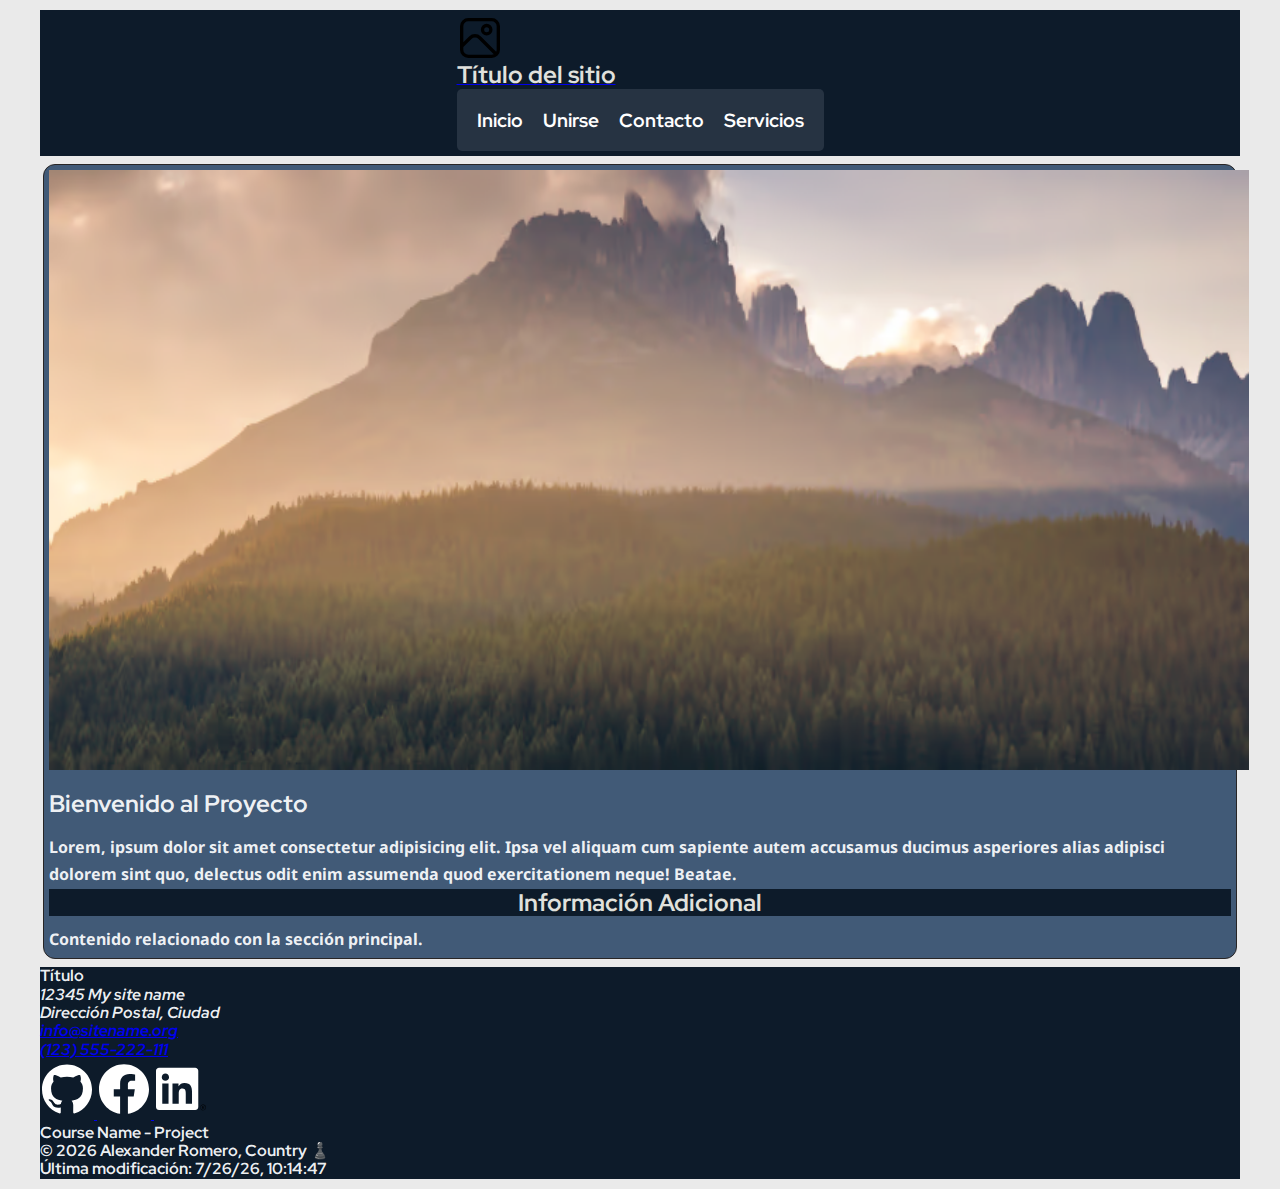
<file: template1/index.html>
<!DOCTYPE html>
<html lang="es">
<head>
    <meta charset="UTF-8">
    <meta name="viewport" content="width=device-width, initial-scale=1.0">
    <title>Título del Proyecto | Home</title>
    <meta name="description" content="Descripción breve y clara del propósito del sitio para mejorar el SEO.">
    <meta name="author" content="Alexander Romero">
    
    <link rel="icon" href="images/favicon.ico">
    <meta property="og:title" content="Nombre de mi proyecto">
    <meta property="og:description" content="Breve descripción del propósito del sitio/app">
    <meta property="og:url" content="https://alexanderarj.github.io/sample/index.html">
    <meta property="og:image" content="https://alexanderarj.github.io/sample/images/hero-image.jpeg">

    <link rel="preconnect" href="https://fonts.googleapis.com">
    <link rel="preconnect" href="https://fonts.gstatic.com" crossorigin>
    <link href="https://fonts.googleapis.com/css2?family=Noto+Sans:ital,wght@0,100..900;1,100..900&family=Red+Hat+Display:ital,wght@0,300..900;1,300..900&display=swap" rel="stylesheet">

    <link rel="stylesheet" href="styles/normalize.css">
    <link rel="stylesheet" href="styles/base.css">

    <script src="scripts/date.js" defer></script>
    <script src="scripts/navigation.js" defer></script>
</head>

<body>
    <div class="main-container">
        <header>
            <div class="header-container">
                <div class="logo-area">
                    <a href="index.html" class="logo-link">
                        <img src="images/logo.svg" alt="Inicio - Título del sitio" width="100" height="100">
                        <span>Título del sitio</span>
                    </a>
                </div>
                <button id="ham-btn" class="hamburger" aria-label="Abrir menú de navegación"></button>
                <nav id="nav-bar" class="navigation">
                    <ul>
                        <li><a href="index.html">Inicio</a></li>
                        <li><a href="join.html">Unirse</a></li>
                        <li><a href="contacto.html">Contacto</a></li>
                        <li><a href="servicios.html">Servicios</a></li>
                    </ul>
                </nav>
            </div>
        </header>

        <main class="main-layout">
            <section id="hero">
                <picture>
                    <source srcset="images/hero.avif" type="image/avif">
                    <source srcset="images/hero.webp" type="image/webp">
                    <img src="images/hero.jpg" alt="Descripción de la imagen hero" fetchpriority="high" width="1200" height="600">
                </picture>
            </section>

            <article class="content-card">
                <h1>Bienvenido al Proyecto</h1>
                <p>
                    Lorem, ipsum dolor sit amet consectetur adipisicing elit. 
                    Ipsa vel aliquam cum sapiente autem accusamus ducimus asperiores 
                    alias adipisci dolorem sint quo, delectus odit enim assumenda 
                    quod exercitationem neque! Beatae.
                </p>
            </article>
            
            <div id="dynamic"></div>

            <aside class="complementary-info">
                <h2>Información Adicional</h2>
                <p>Contenido relacionado con la sección principal.</p>
            </aside>
        </main>

        <footer>
            <div class="footer-grid">
                <div class="site-info">
                    <p class="footer-brand">Título</p>
                    <address>
                        <ul>
                            <li>12345 My site name</li>
                            <li>Dirección Postal, Ciudad</li>
                            <li><a href="mailto:info@sitename.org">info@sitename.org</a></li>
                            <li><a href="tel:+123555222111">(123) 555-222-111</a></li>
                        </ul>
                    </address>
                </div>

                <div class="social-links">
                    <a href="https://github.com/AlexanderArj" target="_blank" rel="noopener">
                        <img src="images/github.svg" width="40" height="40" alt="GitHub">
                    </a>
                    <a href="https://www.facebook.com/alexander.romero.125323" target="_blank" rel="noopener">
                        <img src="images/facebook.svg" width="40" height="40" alt="Facebook">
                    </a>
                    <a href="https://www.linkedin.com/in/alexander-romero-9989b229b" target="_blank" rel="noopener">
                        <img src="images/linkedin.svg" width="40" height="40" alt="LinkedIn">
                    </a>
                </div>

                <div class="legal-info">
                    <p>Course Name - Project</p>
                    <p>&copy; <span id="year"></span> Alexander Romero, Country ♟️</p>
                    <p class="modification-date">Última modificación: <span id="lastmodification"></span></p>
                </div>
            </div>
        </footer>
    </div>
</body>
</html>
</file>
<file: template1/styles/base.css>
* {
    margin: 0;
    padding: 0;
    box-sizing: border-box;
}

:root {
    --dark-blue: #0D1B2A;
    --dark-blue-2: #263342;
    --medium-blue: #1B263B;
    --light-blue: #415A77;
    --light-blue-2: #778DA9;
    --titles-color: #E0E1DD;
    --text-color: #f3f5f8fc;
    --text-color-on-white: black;
    --nav-text-color: #ffffff;
    --nav-text-color-hover: rgb(252, 165, 5);

    --sec-bg: #dbdada;

    --general-padding: 5px;
    --secondary-padding: 3px;
    --margins: 3px;
    --border-r: 12px;
}

body {
    padding: var(--general-padding);
    margin: 5px;
    font-family: "Red Hat Display", sans-serif;
    font-weight: 700;
    background-color: rgb(234, 234, 234);
}

.main-container {
    display: flex;
    flex-direction: column;
    flex-wrap: nowrap;
    gap: 5px;
}

header {
    display: flex;
    background-color: var(--dark-blue);
    color: var(--titles-color);
    padding: var(--general-padding);
    justify-content: space-around;
    gap: 10px;
}

header img {
    display: block;
    width: 40px;
    height: auto;
    margin: var(--margins);
}

header span {
    text-align: center;
    color: var(--titles-color);
    align-self: center;
    font-size: x-large;
}


.hamburger {
    background: none;
    border: none;
    color: #ffffff;
    cursor: pointer;
}

.hamburger::before {
    content: "\2630";
    align-self: center;
    font-size: large;
}

.hamburger.show::before {
    content: "\00D7";
    font-size: 2.5rem;
}

.navigation {
    display: none;
}

.navigation.show {
    display: block;
}

.navigation.show li {
    border-bottom: 1px solid var(--nav-text-color);
}

ul li {
    list-style: none;
}

h1 {
    text-align: left;
    font-size: 1.5rem;
}

#p-color {
    color: #FFF176;
}

.hero-image {
    position: relative;
}

#keynote-tickets {
    position: absolute;
    display: flex;
    justify-self: flex-end;
    border-radius: var(--border-r);
    padding: 10px 10px;
    cursor: pointer;
    transition: background-color 0.8s ease, color 0.2s ease;
    font-weight: bold;
    right: 25%;
    bottom: 2px;
}

#keynote-tickets a{
  text-decoration: none;
  font-size: 1rem;
  color: var(--dark-blue);
  font-family: "Noto Sans", sans-serif;
}

#keynote-tickets:hover {
    background-color: var(--nav-text-color-hover);
    font-weight: bold;
    color: var(--nav-text-color);
}


.hero-image img {
    display: block;
    width: 100%;
    height: auto;
}

main {
    justify-self: center;
    background-color: var(--light-blue);
    color: var(--text-color);
    padding: var(--general-padding);
    margin: var(--margins);
    border-radius: var(--border-r);
    border: 1px solid rgb(40, 37, 37);
}

.card {
    display: flex;
    flex-direction: column;
    padding: var(--general-padding);
    gap: 5px;
    margin-top: 15px;
    width: 100%;
}

.weather {
    display: flex;
    gap: 30px;
    background-color: var(--dark-blue-2);
    border-radius: var(--border-r);
}

.weather img {
    width: 70px;
    height: auto;
    align-self: center;
    background-color: var(--light-blue-2);
    border-radius: var(--border-r);
    padding: var(--general-padding);
    margin-left: 5px;
}

.weather ul {
    display: flex;
    flex-direction: column;
}

.weather ul li,
.forecast ul li {
    line-height: 1.5;
}

#description {
  text-transform: capitalize;
}




.menu {
    display: none;
}



main p {
    line-height: 1.7;
    margin-top: 10px;
    font-family: "Noto Sans", sans-serif;

}

h2 {
    text-align: center;
    background-color: var(--dark-blue);
    color: var(--titles-color);
}

nav {
    background-color: var(--dark-blue-2);
    display: flex;
    flex-direction: column;
    padding: var(--general-padding);
    border-radius: 5px;
}

nav a {
    text-decoration: none;
    color: var(--nav-text-color);
    font-size: 1.2rem;
}

nav a:hover {
    color: var(--nav-text-color-hover);
}

nav li:hover {
    cursor: pointer;
    color: var(--nav-text-color-hover);
    background-color: var(--dark-blue);
}


 #spotlights  {
    display: grid;
    grid-template-columns: repeat(auto-fit, minmax(250px, 1fr));
    margin: 0 auto;
    gap: 15px;
    border-radius: var(--border-r);
    padding: var(--general-padding);
  }

  #spotlights section {
    background-color: var(--sec-bg);
    padding: var(--general-padding);
    display: flex;
    flex-direction: column;
    border-radius: var(--border-r);
    justify-content: space-between;
  }

  #spotlights section div {
    text-align: left;
    overflow-wrap: break-word;
    color: var(--dark-blue);
    display: flex;
    flex-direction: column;
    gap: 7px;
  }

  h3 {
    background-color: var(--dark-blue-2);
    border-radius: var(--border-r);
    padding: var(--general-padding);
  }

  #spotlights section div a {
    text-decoration: none;
    color: var(--dark-blue);
  }

  #spotlights section img {
    width: 70%;
    height: auto;
    margin: 5px auto;
    justify-self: center;
  }



.social-links {
    align-self: center;
}

.social-links img {
    width: 50px;
    height: auto;
    margin: 5px 2px;
}



footer {
    display: flex;
    flex-direction: column;
    text-align: left;
    background-color: var(--dark-blue);
    color: var(--text-color);
    height: 50%;
    gap: 20px;
}

.chamber-info, .copyright-modification {
    line-height: 1.5;
    margin: 10px 10px;
}

@media screen and (min-width: 700px) {
  .hamburger {
    display: none;
  }

  .navigation {
    display: flex;
    flex-direction: row;
  }

  .navigation ul {
    display: flex;
    justify-content: space-evenly;
    list-style: none;
    gap: 20px;
    padding: 15px;
  }


  .header-nav {
    display: flex;
    justify-content: space-between ;
    background-color: var(--dark-blue);
  }

  .main-container {
    max-width: 1200px;
    margin: 0 auto;
  }

  .menu {
    display: block;
    justify-self: flex-end;
    margin-bottom: 15px;
  }

  .menu button {
    background-color: var(--light-blue);
    border-style: none;
  }

  .menu button:hover {
    cursor: pointer;
  }

  .menu img {
    width: 25px;
    height: auto;
  }

  footer {
    display: grid;
    grid-template-columns: 1fr 2fr auto;
  }

  .social-links {
    margin: 0 auto;
  }

  .copyright-modification {
    align-content: center;
  }
}
</file>
